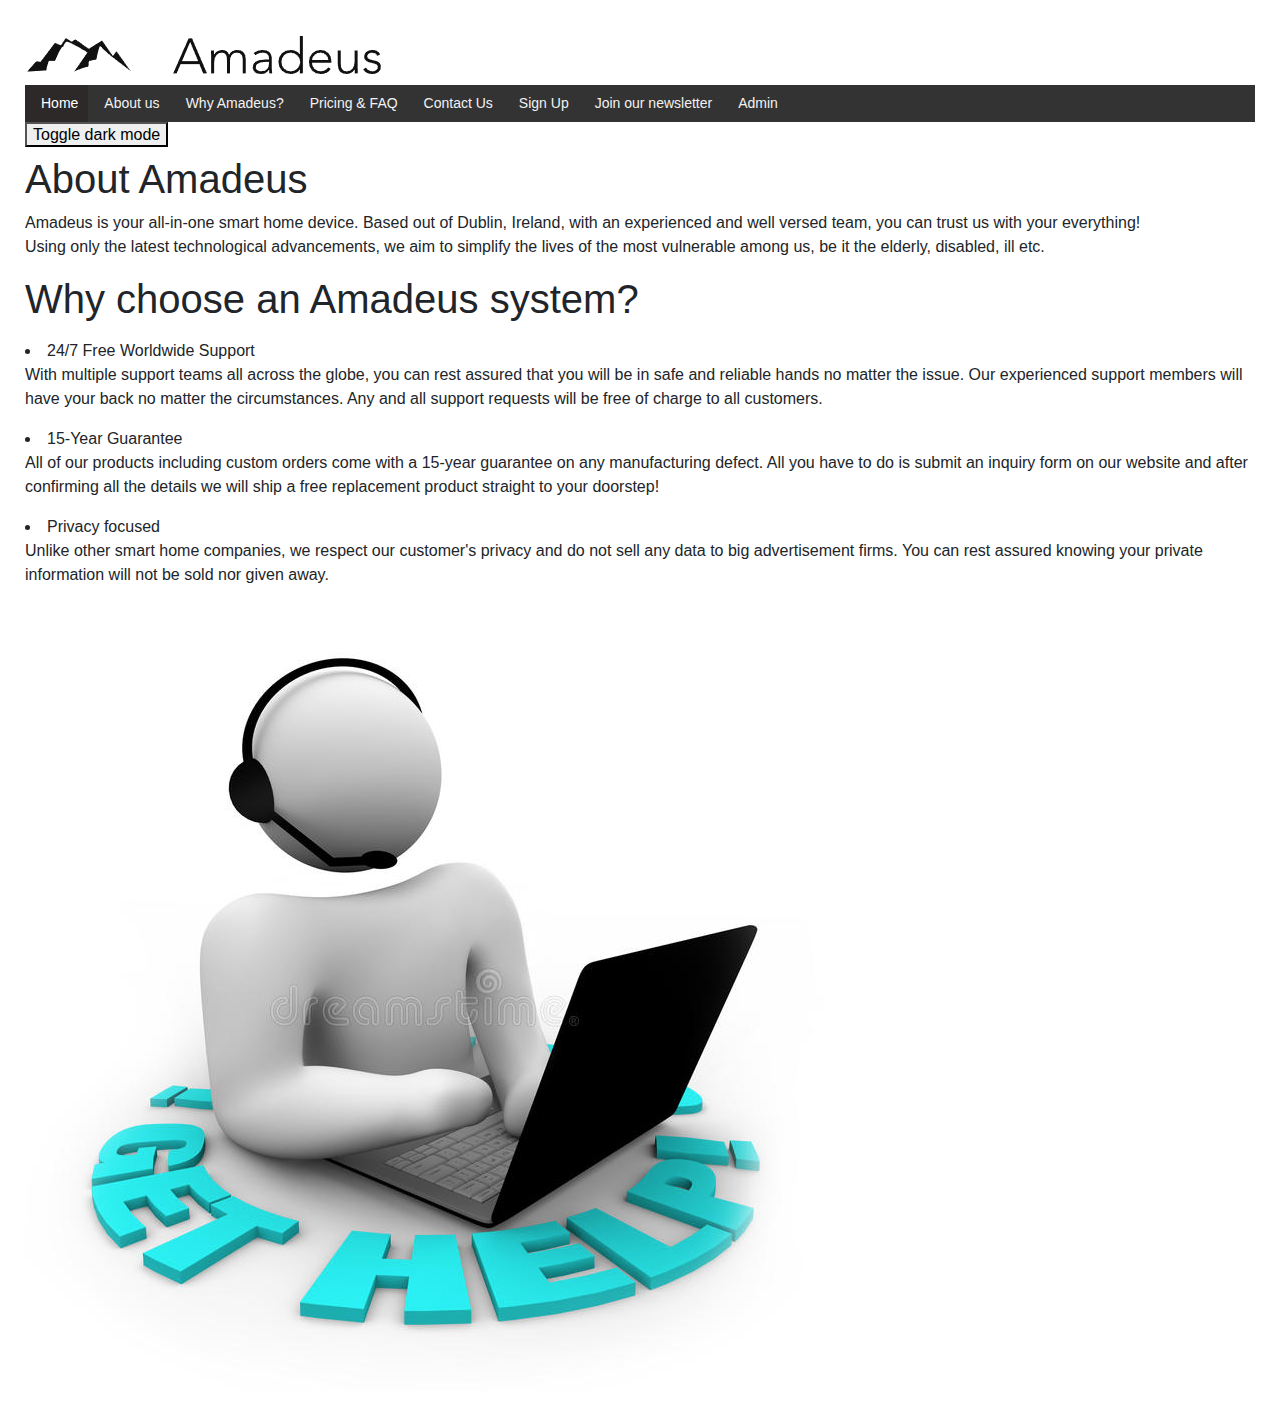
<file: about.html>
<head>
    <meta charset="utf-8">
    <meta name="viewport" content="width=device-width">
    <title>Site</title>
    <link href="style.css" rel="stylesheet" type="text/css" />
    <script src="script.js"></script>
<link rel="stylesheet" href="https://stackpath.bootstrapcdn.com/bootstrap/4.3.1/css/bootstrap.min.css" integrity="sha384-ggOyR0iXCbMQv3Xipma34MD+dH/1fQ784/j6cY/iJTQUOhcWr7x9JvoRxT2MZw1T" crossorigin="anonymous">
<body> 
  <img 
    src="te.png"> 
<ul class="nav">
  <li class="nav-item">
    <a class="nav-link active" aria-current="page" href="index.html">Home</a>
    </li>
  <li class="nav-item">
    <a class="nav-link" href="about.html">About us</a>
  </li>
  <li class="nav-item">
    <a class="nav-link" href="why.html">Why Amadeus?</a>
  </li>
  <li class="nav-item">
    <a class="nav-link" href="pricing.html">Pricing & FAQ</a>
  </li>
  <li class="nav-item">
    <a class="nav-link" href="contact.html">Contact Us</a>
  </li>
  <li class="nav-item">
    <a class="nav-link" href="sign.html">Sign Up</a>
  </li>
  <li class="nav-item">
    <a class="nav-link" href="news.html">Join our newsletter</a>
  </li>
  <li class="nav-item">
    <a class="nav-link" href="admin.html">Admin</a>
  </li>

</ul>
<h6><button onclick="darkMode()">Toggle dark mode</button></h6>
<body><h1>About Amadeus</h1>
<p>Amadeus is your all-in-one smart home device. Based out of Dublin, Ireland, with an experienced and well versed team, you can trust us with your everything!
<br>
Using only the latest technological advancements, we aim to simplify the lives of the most vulnerable among us, be it the elderly, disabled, ill etc. </p>
  
<h1>Why choose an Amadeus system?</h1>
  <p>
    <li>24/7 Free Worldwide Support</li>
  With multiple support teams all across the globe, you can rest assured that you will be in safe and reliable hands no matter the issue. Our experienced support members will have your back no matter the circumstances. Any and all support requests will be free of charge to all customers. 
  </p>
  <li>15-Year Guarantee</li>
  <p>All of our products including custom orders come with a 15-year guarantee on any manufacturing defect. All you have to do is submit an inquiry form on our website and after confirming all the details we will ship a free replacement product straight to your doorstep!</p>
<li>Privacy focused</li>
  <p>Unlike other smart home companies, we respect our customer's privacy and do not sell any data to big advertisement firms. You can rest assured knowing your private information will not be sold nor given away.
  </p>
<img
    src="support.jpg" >

</body>
</file>
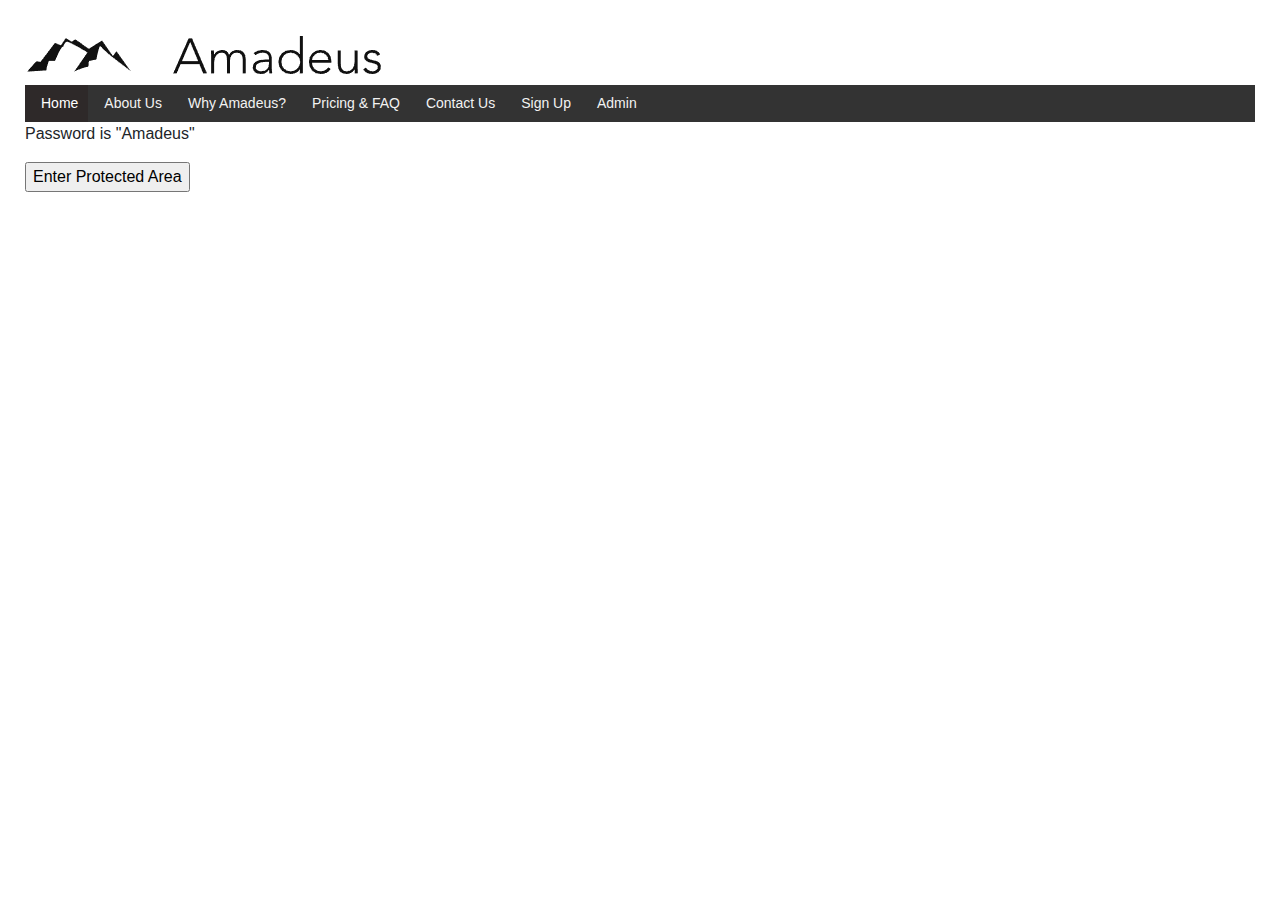
<file: admin.html>
<head>
    <meta charset="utf-8">
    <meta name="viewport" content="width=device-width">
    <title>Site</title>
    <link href="style.css" rel="stylesheet" type="text/css" />
    <script src="script.js"></script>
<link rel="stylesheet" href="https://stackpath.bootstrapcdn.com/bootstrap/4.3.1/css/bootstrap.min.css" integrity="sha384-ggOyR0iXCbMQv3Xipma34MD+dH/1fQ784/j6cY/iJTQUOhcWr7x9JvoRxT2MZw1T" crossorigin="anonymous">
<body>
  <img 
    src="te.png"> 
<ul class="nav">
  <li class="nav-item">
    <a class="nav-link active" aria-current="page" href="index.html">Home</a>
    </li>
  <li class="nav-item">
    <a class="nav-link" href="about.html">About Us</a>
  </li>
  <li class="nav-item">
    <a class="nav-link" href="why.html">Why Amadeus?</a>
  </li>
  <li class="nav-item">
    <a class="nav-link" href="pricing.html">Pricing & FAQ</a>
  </li>
  <li class="nav-item">
    <a class="nav-link" href="contact.html">Contact Us</a>
  </li>
  <li class="nav-item">
    <a class="nav-link" href="sign.html">Sign Up</a>
  </li>
  <li class="nav-item">
    <a class="nav-link" href="admin.html">Admin</a>
  </li>

</ul>

<SCRIPT>
function passWord() {
var testV = 1;
var pass1 = prompt('Please Enter Your Password',' ');
while (testV < 3) {
if (!pass1)
history.go(-1);
if (pass1.toLowerCase() == "Amadeus") {
alert('Access granted');
window.open('adminopen.html');
break;
}
testV+=1;
var pass1 =
prompt('Access Denied - Password Incorrect, Please Try Again.','Password');
}
if (pass1.toLowerCase()!="Amadeus" & testV ==3)
history.go(-1);
return " ";
}
</SCRIPT>
  <p>Password is "Amadeus" </p>
<input type="button" value="Enter Protected Area" onClick="passWord()">
</FORM>
</CENTER>
</file>
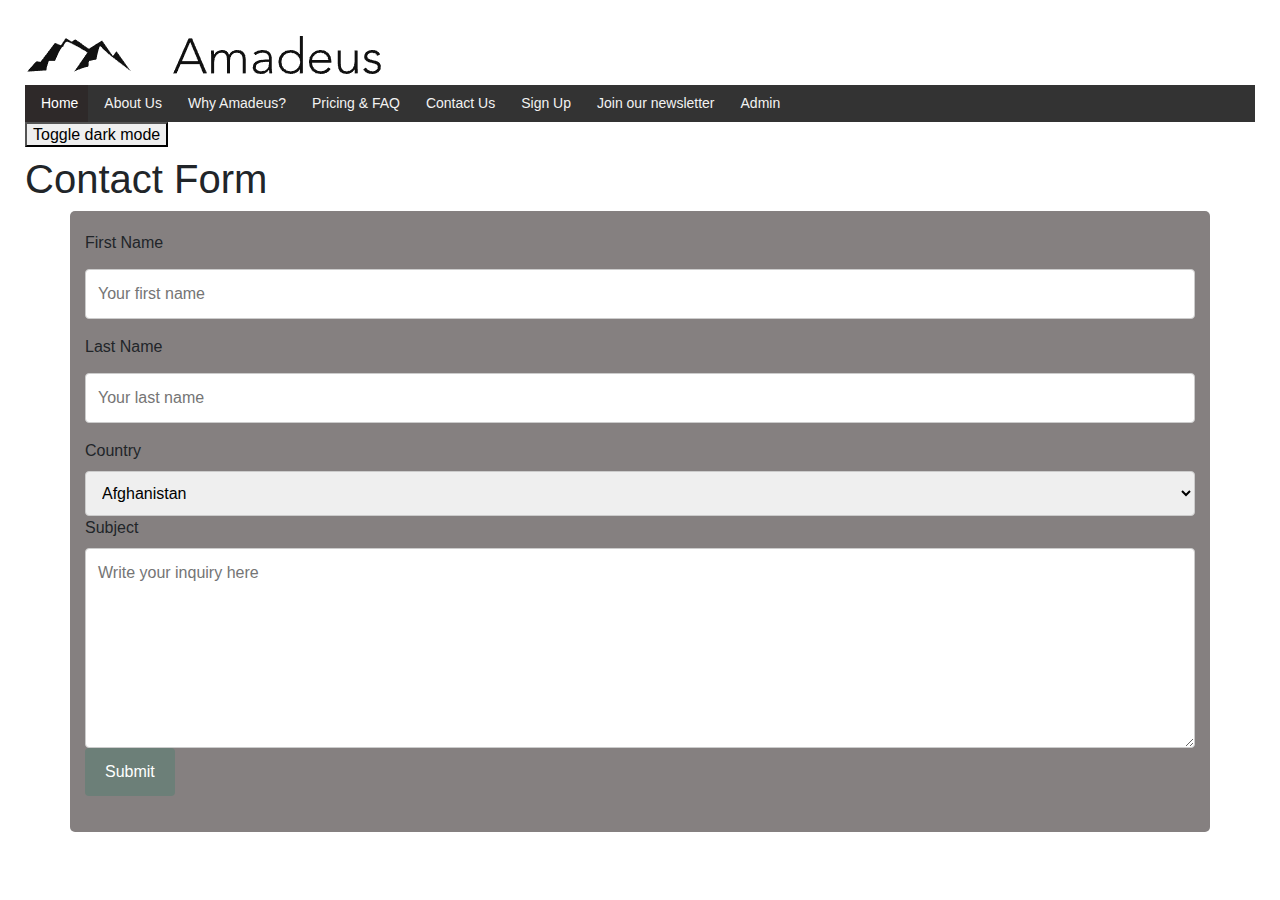
<file: contact.html>
<head>
    <meta charset="utf-8">
    <meta name="viewport" content="width=device-width">
    <title>Site</title>
    <link href="style.css" rel="stylesheet" type="text/css" />
    <script src="script.js"></script>
<link rel="stylesheet" href="https://stackpath.bootstrapcdn.com/bootstrap/4.3.1/css/bootstrap.min.css" integrity="sha384-ggOyR0iXCbMQv3Xipma34MD+dH/1fQ784/j6cY/iJTQUOhcWr7x9JvoRxT2MZw1T" crossorigin="anonymous">
<body>
  <img 
    src="te.png"> 
<ul class="nav">
  <li class="nav-item">
    <a class="nav-link active" aria-current="page" href="index.html">Home</a>
    </li>
  <li class="nav-item">
    <a class="nav-link" href="about.html">About Us</a>
  </li>
  <li class="nav-item">
    <a class="nav-link" href="why.html">Why Amadeus?</a>
  </li>
  <li class="nav-item">
    <a class="nav-link" href="pricing.html">Pricing & FAQ</a>
  </li>
  <li class="nav-item">
    <a class="nav-link" href="contact.html">Contact Us</a>
  </li>
  <li class="nav-item">
    <a class="nav-link" href="sign.html">Sign Up</a>
  </li>
  <li class="nav-item">
    <a class="nav-link" href="news.html">Join our newsletter</a>
  </li>
  <li class="nav-item">
    <a class="nav-link" href="admin.html">Admin</a>
  </li>

</ul>
<h6><button onclick="darkMode()">Toggle dark mode</button></h6>

   
    <h1>Contact Form</h1>

    
    
    <div class="container">
  <form action="action_page.php">

    <label for="fname">First Name</label>
    <input type="text" id="fname" name="firstname" placeholder="Your first name">

    <label for="lname">Last Name</label>
    <input type="text" id="lname" name="lastname" placeholder="Your last name">

    <label for="country">Country</label>
    <select id="country" name="country">
   <option value="Afganistan">Afghanistan</option>
   <option value="Albania">Albania</option>
   <option value="Algeria">Algeria</option>
   <option value="American Samoa">American Samoa</option>
   <option value="Andorra">Andorra</option>
   <option value="Angola">Angola</option>
   <option value="Anguilla">Anguilla</option>
   <option value="Antigua & Barbuda">Antigua & Barbuda</option>
   <option value="Argentina">Argentina</option>
   <option value="Armenia">Armenia</option>
   <option value="Aruba">Aruba</option>
   <option value="Australia">Australia</option>
   <option value="Austria">Austria</option>
   <option value="Azerbaijan">Azerbaijan</option>
   <option value="Bahamas">Bahamas</option>
   <option value="Bahrain">Bahrain</option>
   <option value="Bangladesh">Bangladesh</option>
   <option value="Barbados">Barbados</option>
   <option value="Belarus">Belarus</option>
   <option value="Belgium">Belgium</option>
   <option value="Belize">Belize</option>
   <option value="Benin">Benin</option>
   <option value="Bermuda">Bermuda</option>
   <option value="Bhutan">Bhutan</option>
   <option value="Bolivia">Bolivia</option>
   <option value="Bonaire">Bonaire</option>
   <option value="Bosnia & Herzegovina">Bosnia & Herzegovina</option>
   <option value="Botswana">Botswana</option>
   <option value="Brazil">Brazil</option>
   <option value="British Indian Ocean Ter">British Indian Ocean Ter</option>
   <option value="Brunei">Brunei</option>
   <option value="Bulgaria">Bulgaria</option>
   <option value="Burkina Faso">Burkina Faso</option>
   <option value="Burundi">Burundi</option>
   <option value="Cambodia">Cambodia</option>
   <option value="Cameroon">Cameroon</option>
   <option value="Canada">Canada</option>
   <option value="Canary Islands">Canary Islands</option>
   <option value="Cape Verde">Cape Verde</option>
   <option value="Cayman Islands">Cayman Islands</option>
   <option value="Central African Republic">Central African Republic</option>
   <option value="Chad">Chad</option>
   <option value="Channel Islands">Channel Islands</option>
   <option value="Chile">Chile</option>
   <option value="China">China</option>
   <option value="Christmas Island">Christmas Island</option>
   <option value="Cocos Island">Cocos Island</option>
   <option value="Colombia">Colombia</option>
   <option value="Comoros">Comoros</option>
   <option value="Congo">Congo</option>
   <option value="Cook Islands">Cook Islands</option>
   <option value="Costa Rica">Costa Rica</option>
   <option value="Cote DIvoire">Cote DIvoire</option>
   <option value="Croatia">Croatia</option>
   <option value="Cuba">Cuba</option>
   <option value="Curaco">Curacao</option>
   <option value="Cyprus">Cyprus</option>
   <option value="Czech Republic">Czech Republic</option>
   <option value="Denmark">Denmark</option>
   <option value="Djibouti">Djibouti</option>
   <option value="Dominica">Dominica</option>
   <option value="Dominican Republic">Dominican Republic</option>
   <option value="East Timor">East Timor</option>
   <option value="Ecuador">Ecuador</option>
   <option value="Egypt">Egypt</option>
   <option value="El Salvador">El Salvador</option>
   <option value="Equatorial Guinea">Equatorial Guinea</option>
   <option value="Eritrea">Eritrea</option>
   <option value="Estonia">Estonia</option>
   <option value="Ethiopia">Ethiopia</option>
   <option value="Falkland Islands">Falkland Islands</option>
   <option value="Faroe Islands">Faroe Islands</option>
   <option value="Fiji">Fiji</option>
   <option value="Finland">Finland</option>
   <option value="France">France</option>
   <option value="French Guiana">French Guiana</option>
   <option value="French Polynesia">French Polynesia</option>
   <option value="French Southern Ter">French Southern Ter</option>
   <option value="Gabon">Gabon</option>
   <option value="Gambia">Gambia</option>
   <option value="Georgia">Georgia</option>
   <option value="Germany">Germany</option>
   <option value="Ghana">Ghana</option>
   <option value="Gibraltar">Gibraltar</option>
   <option value="Great Britain">Great Britain</option>
   <option value="Greece">Greece</option>
   <option value="Greenland">Greenland</option>
   <option value="Grenada">Grenada</option>
   <option value="Guadeloupe">Guadeloupe</option>
   <option value="Guam">Guam</option>
   <option value="Guatemala">Guatemala</option>
   <option value="Guinea">Guinea</option>
   <option value="Guyana">Guyana</option>
   <option value="Haiti">Haiti</option>
   <option value="Hawaii">Hawaii</option>
   <option value="Honduras">Honduras</option>
   <option value="Hong Kong">Hong Kong</option>
   <option value="Hungary">Hungary</option>
   <option value="Iceland">Iceland</option>
   <option value="Indonesia">Indonesia</option>
   <option value="India">India</option>
   <option value="Iran">Iran</option>
   <option value="Iraq">Iraq</option>
   <option value="Ireland">Ireland</option>
   <option value="Isle of Man">Isle of Man</option>
   <option value="Israel">Israel</option>
   <option value="Italy">Italy</option>
   <option value="Jamaica">Jamaica</option>
   <option value="Japan">Japan</option>
   <option value="Jordan">Jordan</option>
   <option value="Kazakhstan">Kazakhstan</option>
   <option value="Kenya">Kenya</option>
   <option value="Kiribati">Kiribati</option>
   <option value="Korea North">Korea North</option>
   <option value="Korea Sout">Korea South</option>
   <option value="Kuwait">Kuwait</option>
   <option value="Kyrgyzstan">Kyrgyzstan</option>
   <option value="Laos">Laos</option>
   <option value="Latvia">Latvia</option>
   <option value="Lebanon">Lebanon</option>
   <option value="Lesotho">Lesotho</option>
   <option value="Liberia">Liberia</option>
   <option value="Libya">Libya</option>
   <option value="Liechtenstein">Liechtenstein</option>
   <option value="Lithuania">Lithuania</option>
   <option value="Luxembourg">Luxembourg</option>
   <option value="Macau">Macau</option>
   <option value="Macedonia">Macedonia</option>
   <option value="Madagascar">Madagascar</option>
   <option value="Malaysia">Malaysia</option>
   <option value="Malawi">Malawi</option>
   <option value="Maldives">Maldives</option>
   <option value="Mali">Mali</option>
   <option value="Malta">Malta</option>
   <option value="Marshall Islands">Marshall Islands</option>
   <option value="Martinique">Martinique</option>
   <option value="Mauritania">Mauritania</option>
   <option value="Mauritius">Mauritius</option>
   <option value="Mayotte">Mayotte</option>
   <option value="Mexico">Mexico</option>
   <option value="Midway Islands">Midway Islands</option>
   <option value="Moldova">Moldova</option>
   <option value="Monaco">Monaco</option>
   <option value="Mongolia">Mongolia</option>
   <option value="Montserrat">Montserrat</option>
   <option value="Morocco">Morocco</option>
   <option value="Mozambique">Mozambique</option>
   <option value="Myanmar">Myanmar</option>
   <option value="Nambia">Nambia</option>
   <option value="Nauru">Nauru</option>
   <option value="Nepal">Nepal</option>
   <option value="Netherland Antilles">Netherland Antilles</option>
   <option value="Netherlands">Netherlands (Holland, Europe)</option>
   <option value="Nevis">Nevis</option>
   <option value="New Caledonia">New Caledonia</option>
   <option value="New Zealand">New Zealand</option>
   <option value="Nicaragua">Nicaragua</option>
   <option value="Niger">Niger</option>
   <option value="Nigeria">Nigeria</option>
   <option value="Niue">Niue</option>
   <option value="Norfolk Island">Norfolk Island</option>
   <option value="Norway">Norway</option>
   <option value="Oman">Oman</option>
   <option value="Pakistan">Pakistan</option>
   <option value="Palau Island">Palau Island</option>
   <option value="Palestine">Palestine</option>
   <option value="Panama">Panama</option>
   <option value="Papua New Guinea">Papua New Guinea</option>
   <option value="Paraguay">Paraguay</option>
   <option value="Peru">Peru</option>
   <option value="Phillipines">Philippines</option>
   <option value="Pitcairn Island">Pitcairn Island</option>
   <option value="Poland">Poland</option>
   <option value="Portugal">Portugal</option>
   <option value="Puerto Rico">Puerto Rico</option>
   <option value="Qatar">Qatar</option>
   <option value="Republic of Montenegro">Republic of Montenegro</option>
   <option value="Republic of Serbia">Republic of Serbia</option>
   <option value="Reunion">Reunion</option>
   <option value="Romania">Romania</option>
   <option value="Russia">Russia</option>
   <option value="Rwanda">Rwanda</option>
   <option value="St Barthelemy">St Barthelemy</option>
   <option value="St Eustatius">St Eustatius</option>
   <option value="St Helena">St Helena</option>
   <option value="St Kitts-Nevis">St Kitts-Nevis</option>
   <option value="St Lucia">St Lucia</option>
   <option value="St Maarten">St Maarten</option>
   <option value="St Pierre & Miquelon">St Pierre & Miquelon</option>
   <option value="St Vincent & Grenadines">St Vincent & Grenadines</option>
   <option value="Saipan">Saipan</option>
   <option value="Samoa">Samoa</option>
   <option value="Samoa American">Samoa American</option>
   <option value="San Marino">San Marino</option>
   <option value="Sao Tome & Principe">Sao Tome & Principe</option>
   <option value="Saudi Arabia">Saudi Arabia</option>
   <option value="Senegal">Senegal</option>
   <option value="Seychelles">Seychelles</option>
   <option value="Sierra Leone">Sierra Leone</option>
   <option value="Singapore">Singapore</option>
   <option value="Slovakia">Slovakia</option>
   <option value="Slovenia">Slovenia</option>
   <option value="Solomon Islands">Solomon Islands</option>
   <option value="Somalia">Somalia</option>
   <option value="South Africa">South Africa</option>
   <option value="Spain">Spain</option>
   <option value="Sri Lanka">Sri Lanka</option>
   <option value="Sudan">Sudan</option>
   <option value="Suriname">Suriname</option>
   <option value="Swaziland">Swaziland</option>
   <option value="Sweden">Sweden</option>
   <option value="Switzerland">Switzerland</option>
   <option value="Syria">Syria</option>
   <option value="Tahiti">Tahiti</option>
   <option value="Taiwan">Taiwan</option>
   <option value="Tajikistan">Tajikistan</option>
   <option value="Tanzania">Tanzania</option>
   <option value="Thailand">Thailand</option>
   <option value="Togo">Togo</option>
   <option value="Tokelau">Tokelau</option>
   <option value="Tonga">Tonga</option>
   <option value="Trinidad & Tobago">Trinidad & Tobago</option>
   <option value="Tunisia">Tunisia</option>
   <option value="Turkey">Turkey</option>
   <option value="Turkmenistan">Turkmenistan</option>
   <option value="Turks & Caicos Is">Turks & Caicos Is</option>
   <option value="Tuvalu">Tuvalu</option>
   <option value="Uganda">Uganda</option>
   <option value="United Kingdom">United Kingdom</option>
   <option value="Ukraine">Ukraine</option>
   <option value="United Arab Erimates">United Arab Emirates</option>
   <option value="United States of America">United States of America</option>
   <option value="Uraguay">Uruguay</option>
   <option value="Uzbekistan">Uzbekistan</option>
   <option value="Vanuatu">Vanuatu</option>
   <option value="Vatican City State">Vatican City State</option>
   <option value="Venezuela">Venezuela</option>
   <option value="Vietnam">Vietnam</option>
   <option value="Virgin Islands (Brit)">Virgin Islands (Brit)</option>
   <option value="Virgin Islands (USA)">Virgin Islands (USA)</option>
   <option value="Wake Island">Wake Island</option>
   <option value="Wallis & Futana Is">Wallis & Futana Is</option>
   <option value="Yemen">Yemen</option>
   <option value="Zaire">Zaire</option>
   <option value="Zambia">Zambia</option>
   <option value="Zimbabwe">Zimbabwe</option>
</select>
    </select>

    <label for="subject">Subject</label>
    <textarea id="subject" name="subject" placeholder="Write your inquiry here" style="height:200px"></textarea>

    <input type="submit" value="Submit">

  </form>
</div>
</file>
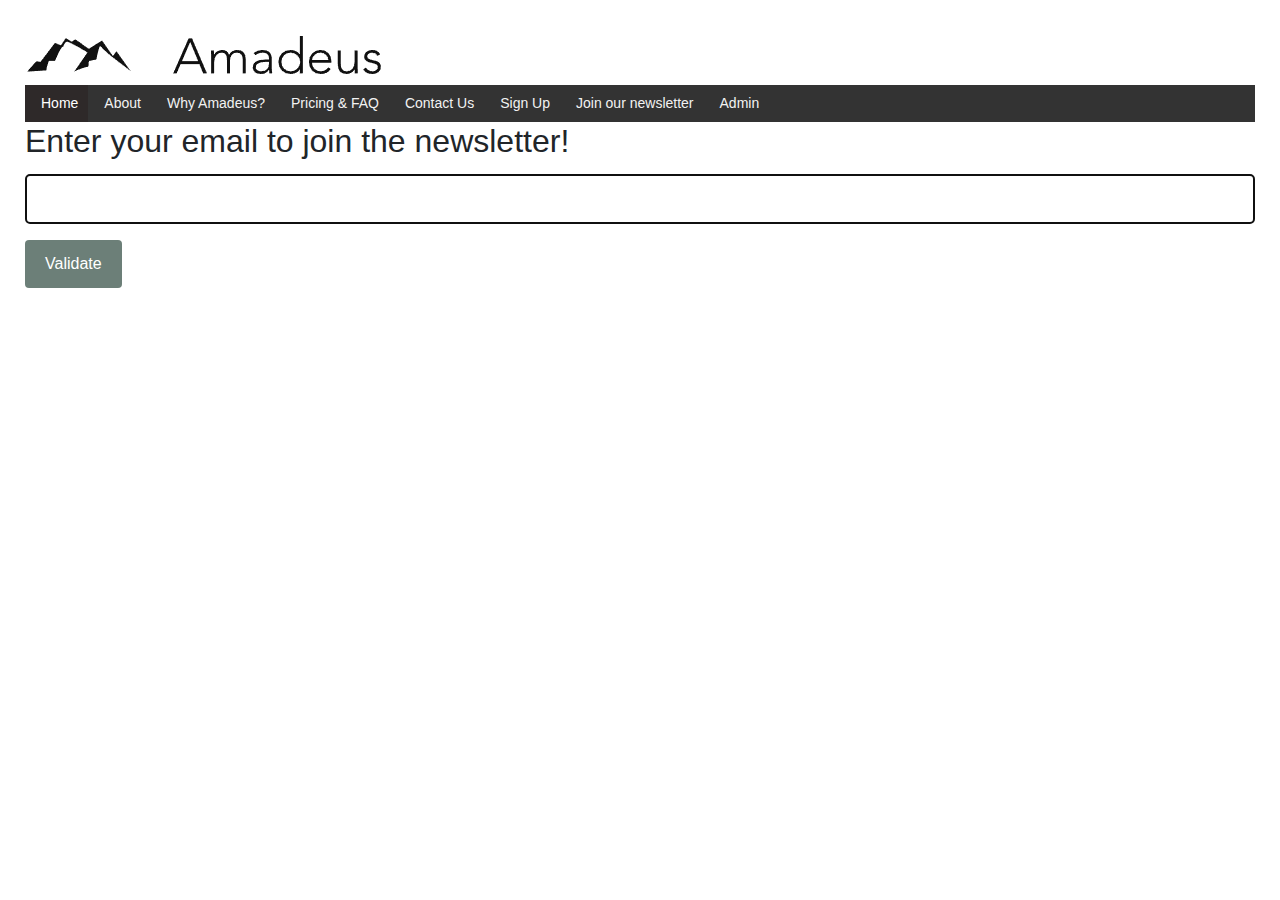
<file: news.html>
<head>
    <meta charset="utf-8">
    <meta name="viewport" content="width=device-width">
    <title>Site</title>
    <link href="style.css" rel="stylesheet" type="text/css" />
    <script src="script.js"></script>
<link rel="stylesheet" href="https://stackpath.bootstrapcdn.com/bootstrap/4.3.1/css/bootstrap.min.css" integrity="sha384-ggOyR0iXCbMQv3Xipma34MD+dH/1fQ784/j6cY/iJTQUOhcWr7x9JvoRxT2MZw1T" crossorigin="anonymous">
 <body>
   <img 
    src="te.png"> 
<ul class="nav">
  <li class="nav-item">
    <a class="nav-link active" aria-current="page" href="index.html">Home</a>
    </li>
  <li class="nav-item">
    <a class="nav-link" href="about.html">About</a>
  </li> 
  <li class="nav-item">
    <a class="nav-link" href="why.html">Why Amadeus?</a>
  </li>
  <li class="nav-item">
    <a class="nav-link" href="pricing.html">Pricing & FAQ</a>
  </li>
  <li class="nav-item">
    <a class="nav-link" href="contact.html">Contact Us</a>
  </li>
  <li class="nav-item">
    <a class="nav-link" href="sign.html">Sign Up</a>
  </li>
  <li class="nav-item">
    <a class="nav-link" href="news.html">Join our newsletter</a>
  </li>
  <li class="nav-item">
    <a class="nav-link" href="admin.html">Admin</a>
  </li>
</ul>

<body onload="document.form1.text1.focus()">
<div class="mail">
<h2>Enter your email to join the newsletter!</h2>
<form name="form1" action="#">
<input type="text" name="text1"/>
<class="Validate"><input type="submit" name="Validate" value="Validate" onclick="ValidateEmail(document.form1.text1)">
</form>
</div>   
</body>
</html>
</file>
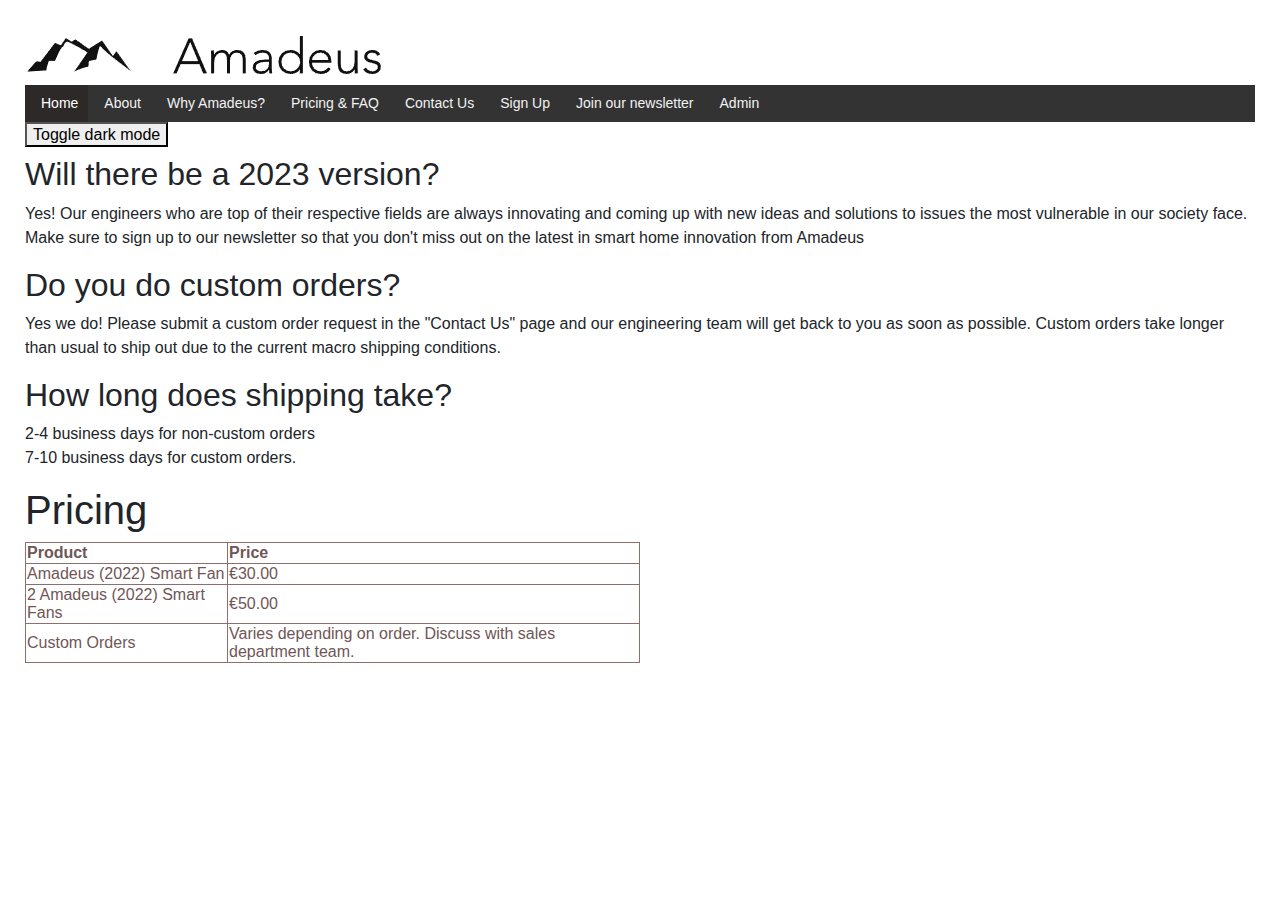
<file: pricing.html>
<head>
    <meta charset="utf-8">
    <meta name="viewport" content="width=device-width">
    <title>Site</title>
    <link href="style.css" rel="stylesheet" type="text/css" />
   
    <script src="script.js"></script>
    
<link rel="stylesheet" href="https://stackpath.bootstrapcdn.com/bootstrap/4.3.1/css/bootstrap.min.css" integrity="sha384-ggOyR0iXCbMQv3Xipma34MD+dH/1fQ784/j6cY/iJTQUOhcWr7x9JvoRxT2MZw1T" crossorigin="anonymous">
<body>
<img 
    src="te.png"> 
<ul class="nav">
  <li class="nav-item">
    <a class="nav-link active" aria-current="page" href="index.html">Home</a>
    </li>
  <li class="nav-item">
    <a class="nav-link" href="about.html">About</a>
  </li>
  <li class="nav-item">
    <a class="nav-link" href="why.html">Why Amadeus?</a>
  </li>
  <li class="nav-item">
    <a class="nav-link" href="pricing.html">Pricing & FAQ</a>
  </li>
  <li class="nav-item">
    <a class="nav-link" href="contact.html">Contact Us</a>
  </li>
  <li class="nav-item">
    <a class="nav-link" href="sign.html">Sign Up</a>
  </li>
  <li class="nav-item">
    <a class="nav-link" href="news.html">Join our newsletter</a>
  </li>
  <li class="nav-item">
    <a class="nav-link" href="admin.html">Admin</a>
  </li>

</ul>

<h6><button onclick="darkMode()">Toggle dark mode</button></h6>


<h2>Will there be a 2023 version?</h2>
<p>Yes! Our engineers who are top of their respective fields are always innovating and coming up with new ideas and solutions to issues the most vulnerable in our society face. Make sure to sign up to our newsletter so that you don't miss out on the latest in smart home innovation from Amadeus</p>
<h2>Do you do custom orders?</h2>
<p>Yes we do! Please submit a custom order request in the "Contact Us" page and our engineering team will get back to you as soon as possible. Custom orders take longer than usual to ship out due to the current macro shipping conditions.</p>
<h2>How long does shipping take?</h2>
<P>2-4 business days for non-custom orders <br>
  7-10 business days for custom orders.</P>

   <h1>Pricing</h1>
      <table style="width:50%">
      <tr>
        <th>Product</th>
        <th>Price</th>
      </tr>
      <tr>
        <td>Amadeus (2022) Smart Fan</td>
        <td>&euro;30.00</td>
      </tr>
      <tr>
        <td>2 Amadeus (2022) Smart Fans</td>
        <td>&euro;50.00</td>
      </tr>
      <tr>
        <td>Custom Orders </td>
        <td>Varies depending on order. Discuss with sales department team.</td>
      </tr>
      </table>
</file>
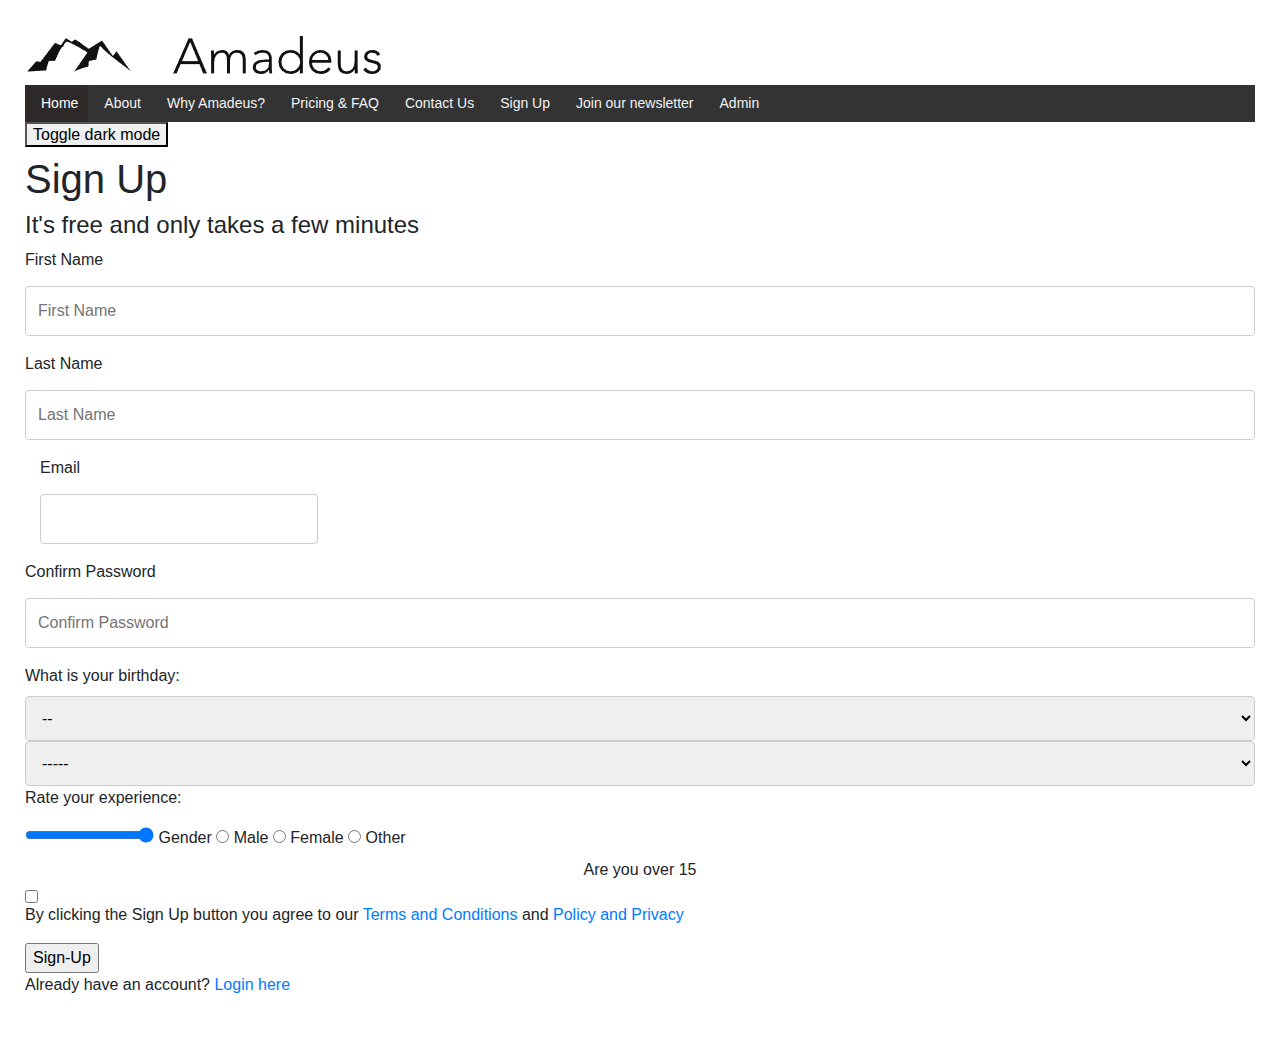
<file: sign.html>
<head>
    <meta charset="utf-8">
    <meta name="viewport" content="width=device-width">
    <title>Site</title>
    <link href="style.css" rel="stylesheet" type="text/css" />
    <script src="script.js"></script>
<link rel="stylesheet" href="https://stackpath.bootstrapcdn.com/bootstrap/4.3.1/css/bootstrap.min.css" integrity="sha384-ggOyR0iXCbMQv3Xipma34MD+dH/1fQ784/j6cY/iJTQUOhcWr7x9JvoRxT2MZw1T" crossorigin="anonymous">
 <body>
   <img 
    src="te.png"> 
<ul class="nav">
  <li class="nav-item">
    <a class="nav-link active" aria-current="page" href="index.html">Home</a>
    </li>
  <li class="nav-item">
    <a class="nav-link" href="about.html">About</a>
  </li> 
  <li class="nav-item">
    <a class="nav-link" href="why.html">Why Amadeus?</a>
  </li>
  <li class="nav-item">
    <a class="nav-link" href="pricing.html">Pricing & FAQ</a>
  </li>
  <li class="nav-item">
    <a class="nav-link" href="contact.html">Contact Us</a>
  </li>
  <li class="nav-item">
    <a class="nav-link" href="sign.html">Sign Up</a>
  </li>
  <li class="nav-item">
    <a class="nav-link" href="news.html">Join our newsletter</a>
  </li>
  <li class="nav-item">
    <a class="nav-link" href="admin.html">Admin</a>
  </li>

</ul>

<h6><button onclick="darkMode()">Toggle dark mode</button></h6>

    </head>
  <body>
    <div class="signup-box">
      <h1>
        Sign Up
      </h1>
      <h4>
        It's free and only takes a few minutes
      </h4>
      <form>
        
        <label>First Name</label>
        <input type="text" placeholder="First Name" id="fname">
        
        <label>Last Name</label>
        <input type="text" placeholder="Last Name">
        
<div class="col-md-3">
		<label for="Email" class="form-label">Email</label>
		<input 
				id="Email" 
				type="text" 
				required pattern="[^@\s]+@[^@\s]+\.[^@\s]+" 
				title="Enter a valid email address."
		>
	</div>
        
        
        <label>Confirm Password</label>
        <input type="text" placeholder="Confirm Password">
        
       <label for="birthday">What is your birthday:</label>
    <select id="day" name="day">
      <option value="-----">--</option>
      <option value="1">1</option>
      <option value="2">2</option>
      <option value="3">3</option>
      <option value="4">4</option>
      <option value="5">5</option>
      <option value="6">6</option>
      <option value="7">7</option>
      <option value="8">8</option>
      <option value="9">9</option>
      <option value="10">10</option>
      <option value="11">11</option>
      <option value="12">12</option>
      <option value="13">13</option>
      <option value="14">14</option>
      <option value="15">15</option>
      <option value="16">16</option>
      <option value="17">17</option>
      <option value="18">18</option>
      <option value="19">19</option>
      <option value="20">20</option>
      <option value="21">21</option>
      <option value="22">22</option>
      <option value="23">23</option>
      <option value="24">24</option>
      <option value="25">25</option>
      <option value="26">26</option>
      <option value="27">27</option>
      <option value="28">28</option>
      <option value="29">29</option>
      <option value="30">30</option>
      <option value="31">31</option>   
     
    </select>
    <select id="month" name="month">
      <option value="----">-----</option>
      <option value="1">1</option>
      <option value="2">2</option>
      <option value="3">3</option>
      <option value="4">4</option>
      <option value="5">5</option>
      <option value="6">6</option>
      <option value="7">7</option>
      <option value="8">8</option>
      <option value="9">9</option>
      <option value="10">10</option>
      <option value="11">11</option>
      <option value="12">12</option>
    </select>

        <p>Rate your experience:</p>
        <div class="slidecontainer">
  <input type="range" min="15" max="30" value="50" class="slider" id="myRange">
          
          
   <label>Gender </label>
  <input type="radio" id="gen1" name="gen" value="Male">
  <label for="gen1">Male</label>
  <input type="radio" id="gen2" name="gen" value="Female">
  <label for="gen2">Female</label>
  <input type="radio" id="gen3" name="gen" value="Other">
  <label for="gen3">Other</label>
        
      </form>
      <center><label>
        Are you over 15
     </label> </center> 
        <input type="checkbox" id="keepsignin" name="KeepSignIn">
       
      <p>
        By clicking the Sign Up button you agree to our
        <a href="#">Terms and Conditions</a> and <a href="#">Policy and
        Privacy</a>
      </p>
      <form>
        <a href="admin.html"><input type="button" value="Sign-Up"></a>
        <p class="para-2">
      Already have an account? <a href="login.html">Login here</a>
    </p>
      </form>
    </div>
    

  </body>
</html>
</file>
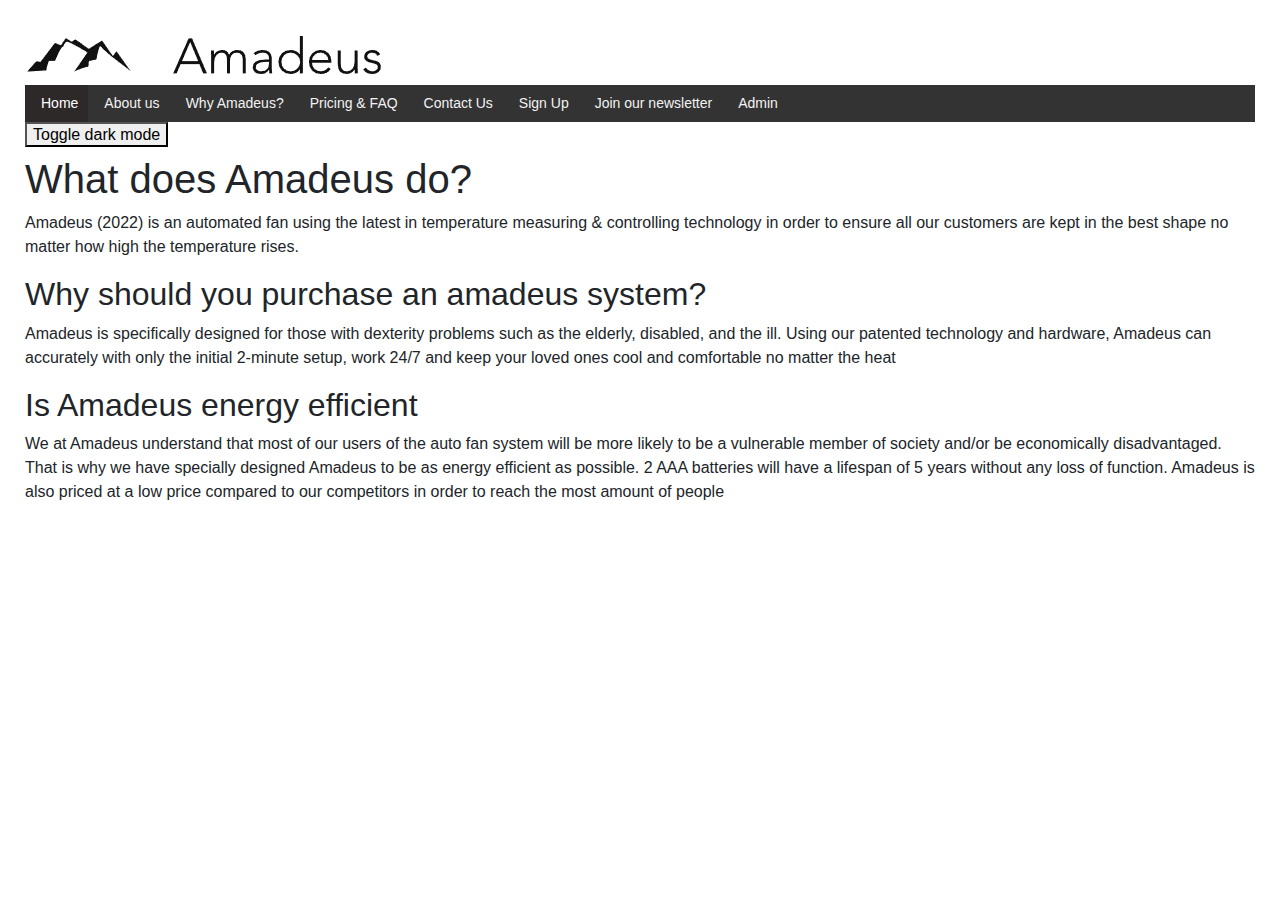
<file: why.html>
<head>
    <meta charset="utf-8">
    <meta name="viewport" content="width=device-width">
    <title>Site</title>
    <link href="style.css" rel="stylesheet" type="text/css" />
    <script src="script.js"></script>
<link rel="stylesheet" href="https://stackpath.bootstrapcdn.com/bootstrap/4.3.1/css/bootstrap.min.css" integrity="sha384-ggOyR0iXCbMQv3Xipma34MD+dH/1fQ784/j6cY/iJTQUOhcWr7x9JvoRxT2MZw1T" crossorigin="anonymous">
<body> 
  <img 
    src="te.png"> 
<ul class="nav">
  <li class="nav-item">
    <a class="nav-link active" aria-current="page" href="index.html">Home</a>
    </li>
  <li class="nav-item">
    <a class="nav-link" href="about.html">About us</a>
  </li>
  <li class="nav-item">
    <a class="nav-link" href="why.html">Why Amadeus?</a>
  </li>
  <li class="nav-item">
    <a class="nav-link" href="pricing.html">Pricing & FAQ</a>
  </li>
  <li class="nav-item">
    <a class="nav-link" href="contact.html">Contact Us</a>
  </li>
  <li class="nav-item">
    <a class="nav-link" href="sign.html">Sign Up</a>
  </li>
  <li class="nav-item">
    <a class="nav-link" href="news.html">Join our newsletter</a>
  </li>
  <li class="nav-item">
    <a class="nav-link" href="admin.html">Admin</a>
  </li>

</ul>
<h6><button onclick="darkMode()">Toggle dark mode</button></h6>

<h1>What does Amadeus do?</h1>
<p>Amadeus (2022) is an automated fan using the latest in temperature measuring & controlling technology in order to ensure all our customers are kept in the best shape no matter how high the temperature rises.</p>
<h2>Why should you purchase an amadeus system?</h2>
<p> Amadeus is specifically designed for those with dexterity problems such as the elderly, disabled, and the ill. Using our patented technology and hardware, Amadeus can accurately with only the initial 2-minute setup, work 24/7 and keep your loved ones cool and comfortable no matter the heat</p>
<h2>Is Amadeus energy efficient</h2>
<p>We at Amadeus understand that most of our users of the auto fan system will be more likely to be a vulnerable member of society and/or be economically disadvantaged. That is why we have specially designed Amadeus to be as energy efficient as possible. 2 AAA batteries will have a lifespan of 5 years without any loss of function. Amadeus is also priced at a low price compared to our competitors in order to reach the most amount of people</p>
</file>
<file: style.css>
.nav {
  background-color: #333;
  overflow: hidden;
}

.nav a {
  float: left;
  color: #f2f2f2;
  text-align: center;
  padding-right: 10px;
  text-decoration: none;
  font-size: 14px;
}

.nav a:hover {
  background-color: #ddd;
  color: black;
}

.nav a.active {
  background-color: #2e2929;
  color: white;
}

body {
  padding: 25px;
  background-color: white;
  color: black;
  font-size: 25px;
}

.dark-mode {
  background-color: black;
  color: white;
}

/* Style inputs with type="text", select elements and textareas */
input[type=text], select, textarea {
  width: 100%; /* Full width */
  padding: 12px; /* Some padding */ 
  border: 1px solid #ccc; /* Gray border */
  border-radius: 4px; /* Rounded borders */
  box-sizing: border-box; /* Make sure that padding and width stays in place */
  margin-top: 6px; /* Add a top margin */
  margin-bottom: 16px; /* Bottom margin */
  resize: vertical /* Allow the user to vertically resize the textarea (not horizontally) */
}

/* Style the submit button with a specific background color etc */
input[type=submit] {
  background-color: #6c7f78;
  color: white;
  padding: 12px 20px;
  border: none;
  border-radius: 4px;
  cursor: pointer;
}

/* When moving the mouse over the submit button, add a darker green color */
input[type=submit]:hover {
  background-color: #4b584c;
}

/* Add a background color and some padding around the form */
.container {
  border-radius: 5px;
  background-color: #858080;
  padding: 20px;
}
table, th, td { border:1px solid #916e6e; color: #715656;}
</file>
